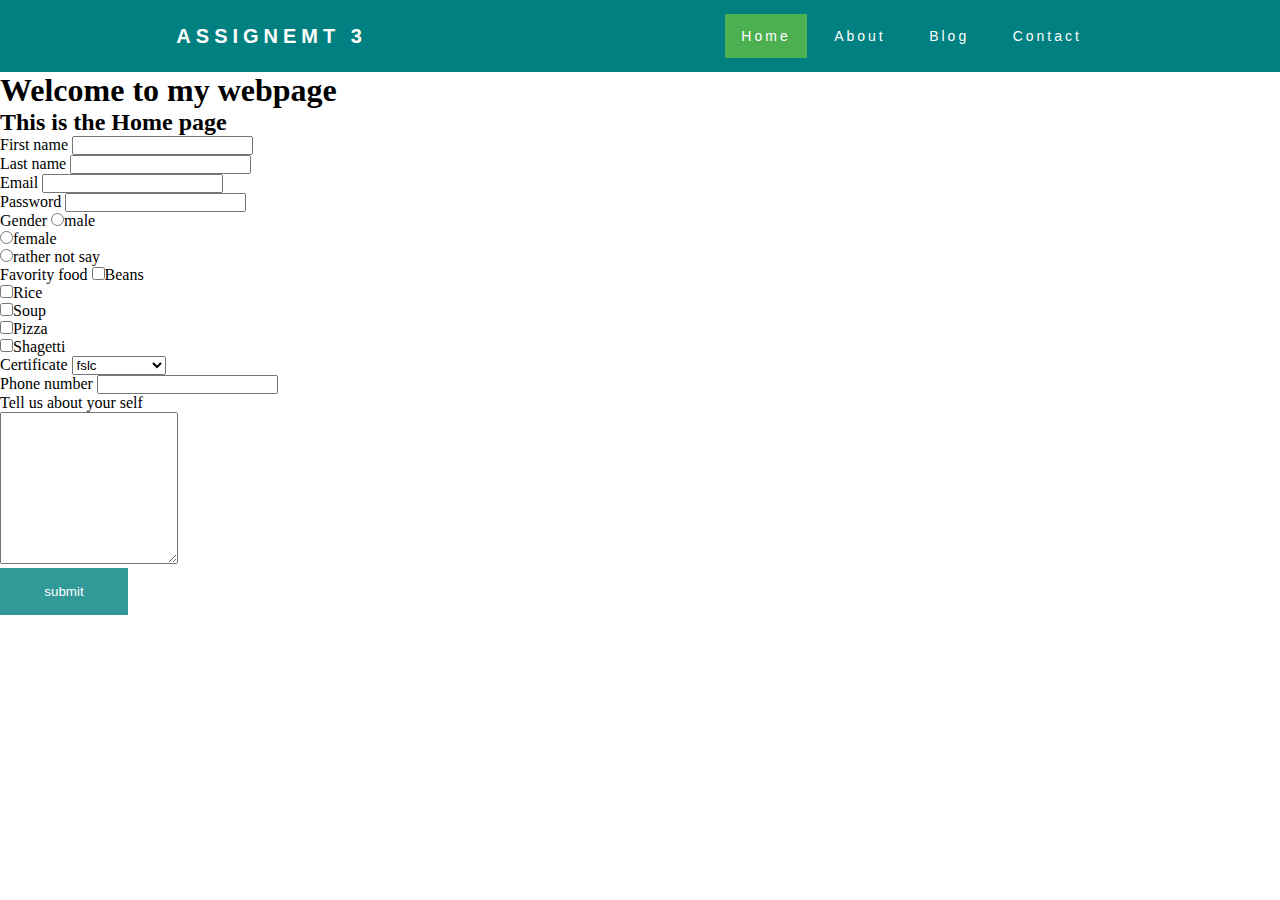
<file: index.html>
<!DOCTYPE html>
<html lang="en">
<head>
    <meta charset="UTF-8">
    <meta http-equiv="X-UA-Compatible" content="IE=edge">
    <meta name="viewport" content="width=device-width, initial-scale=1.0">
    <title>Assignemt 3</title>
    <link rel="stylesheet" href="style.css">
</head>
<body>
    <nav>
        <div class="heading">
            <h4>Assignemt 3</h4>
        </div>
        <ul class='nav-links'>
            <li><a class='active' href="index.html">Home</a></li>
            <li><a href="others/about.html">About</a></li>
            <li><a href="others/blog.html">Blog</a></li>
            <li><a href="others/contact.html">Contact</a></li>
        </ul>
    </nav>
<h1>Welcome to my webpage</h1>

<h2>This is the Home page</h2>
<form action="">
<label for="fname">First name</label>
<input type="text" id="fname" name="fname">
<br>

<label for="lname">Last name</label>
<input type="text" id="lname" name="lname">
<br>

<label for="email">Email</label>
<input type="text" id="email" name="email">
<br>

<label for="pword">Password</label>
<input type="text" id="Password" name="Password" required>
<br>

<label for="gender">Gender</label>
<input type="radio" name="gender">male
<br>

<input type="radio" name="gender">female
<br>

<input type="radio" name="gender">rather not say
<br>

<label for="Ffood">Favority food</label>
<input type="checkbox">Beans
<br>
<input type="checkbox">Rice
<br>
<input type="checkbox">Soup
<br>
<input type="checkbox">Pizza
<br>
<input type="checkbox">Shagetti
<br>

<label for="certificate">Certificate</label>
<select name="" id="">
    <option value="fslc">fslc</option>
    <option value="bs.c">bs.c</option>
    <option value="O'level">O'level</option>
    <option value="Junior waec">Junior waec</option>
</select>
<br>

<label for="phone">Phone number</label>
<input type="text" id="phone" name="phone">
<br>
<p>Tell us about your self</p>
<textarea name="" id="" cols="20" rows="10"></textarea>
<br>

<button class="registerbtn">submit</button>


</form>

</body>
</html>
</file>
<file: style.css>
*{
    margin: 0px;
    padding: 0px;
    box-sizing: border-box;
}

.body-text{
    display: flex;
    font-family: "Montserrat", sans-serif;
    align-items: center;
    justify-content: center;
    margin-top: 250px;
}
nav {
    display: flex;
    justify-content: space-around;
    align-items: center;
    min-height: 8vh;
    background-color: teal;
    font-family: "Montserrat", sans-serif;
}
.nav-links {
    display: flex;
    justify-content: space-around;
    width: 30%;
}

.nav-links li {
    list-style: none;
}

.heading{
    color: white;
    text-transform: uppercase;
    letter-spacing: 5px;
    font-size: 20px;
}

.nav-links a{
    color: white;
    text-decoration: none;
    letter-spacing: 3px;
    font-weight: 14px;
    font-size: 14px;
    padding: 14px 16px;
}

.nav-links li a:hover:not(.active) {
    background-color: lightseagreen;
}

.nav-links li a.active {
    background-color: #4caf50;
}

.registerbtn {
    background-color: teal;
    color: white;
    padding: 16px;
    border: none;
    cursor: pointer;
    width: 10%;
    margin: auto;
    opacity: 0.8;
}
.registerbtn:hover {
    opacity: 1;
}
</file>
